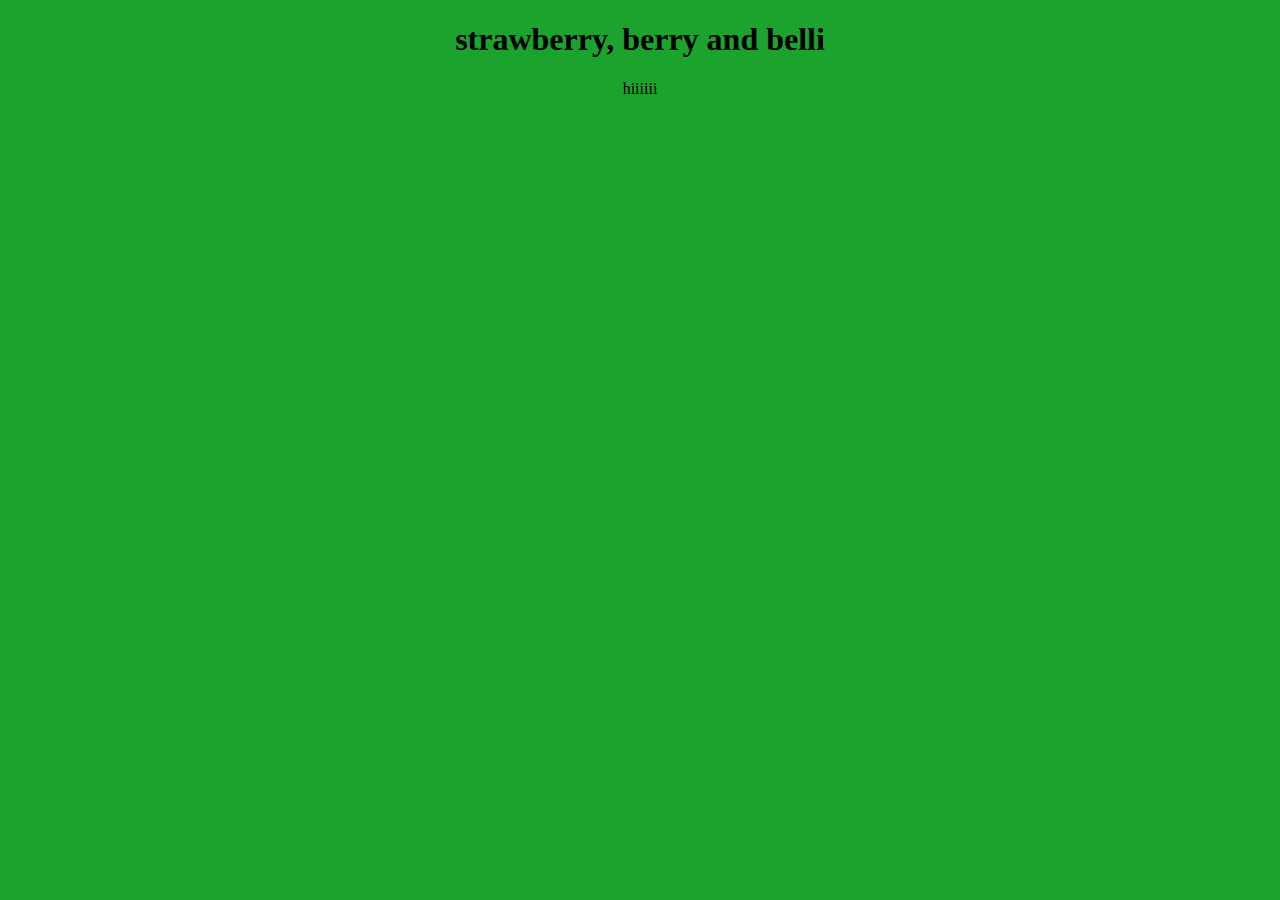
<file: index.html>
<!DOCTYPE html>
<head>
<title>
marameo
</title>
<link type="text/css" rel="stylesheet" href="style.css">
</head>
<body class="body">
<h1>
strawberry, berry and belli 
</h1>
<p>
hiiiiii
</p>
</body>
</html>
</file>
<file: style.css>
.body {
    background-color:rgb(27, 163, 45);
    text-align: center;
    
}
</file>
